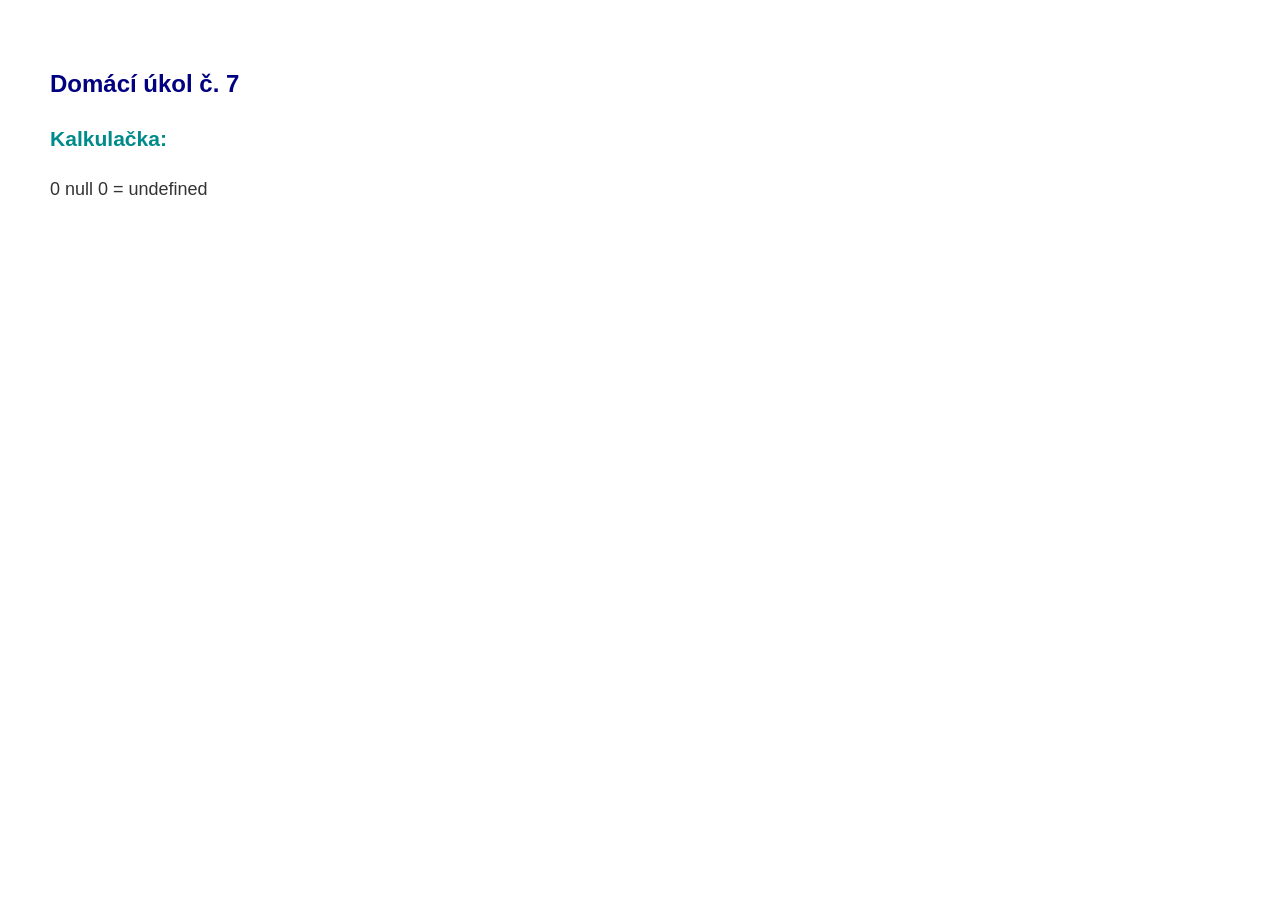
<file: index2.html>
<!DOCTYPE html>
<html>
<head>
	<meta charset="utf-8">
	<meta name="viewport" content="width=device-width, initial-scale=1">
	<title>JavaScript Default WEB</title>
	<link href="https://fonts.googleapis.com/css?family=Montserrat:400,700|Source+Sans+Pro:400,400i,700,700i&amp;subset=latin-ext" rel="stylesheet">
	<link rel="stylesheet" href="style.css">
</head>
<body>
	<h1> Domácí úkol č. 7 </h1>

	<!-- <p class="wage"></p>
	
	<p id="summary"></p> -->

	<script src="main2.js"></script>
</body>
</html>
</file>
<file: style.css>
/* Google fonts */

@import url('https://fonts.googleapis.com/css?family=Montserrat:400,400i,700,700i|Pacifico&subset=latin-ext');
/* nejsme vcerejsi, pouzivame moderni a intuitivni box model */

html {
	box-sizing: border-box;
}

*,
::after,
::before {
	box-sizing: inherit;
}

body {
	margin: 0;
	padding: 50px;
	font: 18px/1.5 sans-serif;
	background-color: white;
	color: #333;
}

.msg {
	padding: 10px;
}
.msg--valid {
	background-color: green;
}
.msg--invalid {
	background-color: red;
}

h1 {
	color: navy;
	font-size: 24px;
}

h3 {
	color: darkcyan;
}
</file>
